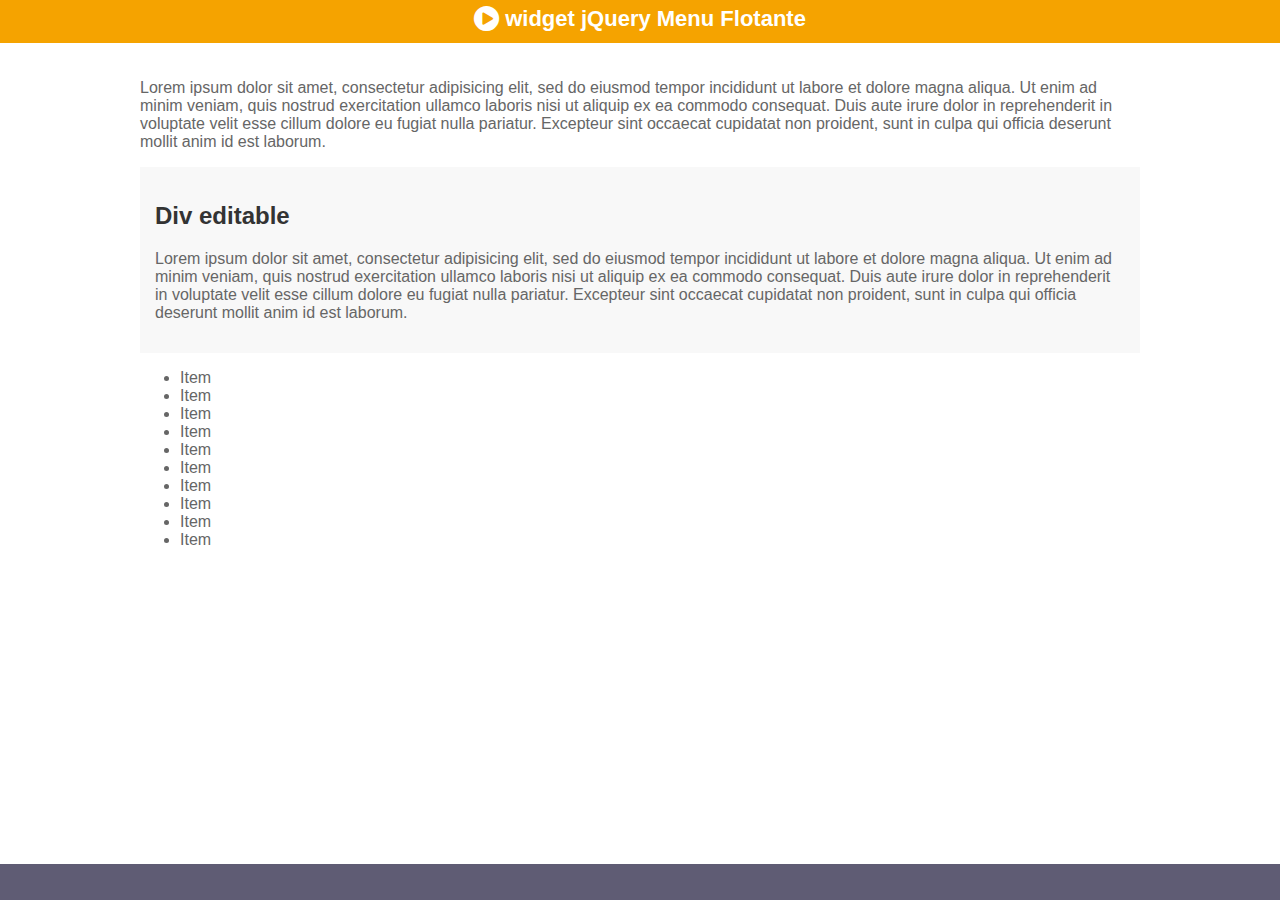
<file: INV/Menuflotante/index.html>
<!doctype html>
<html>
<head>
    <meta charset="UTF-8">
    <title>Mi primer widget</title>   
    
    <link href="css/estilos.css" rel="stylesheet" />
    <script type="text/javascript" src="js/jquery-1.11.3.min.js"></script>
    <script type="text/javascript" src="js/jquery-ui.min.js"></script>
    <script type="text/javascript" src="js/hp.menuFlotante.js"></script>    
    <script type="text/javascript" src="js/main.js"></script>

    <style type="text/css">
    .menu_flotante {
        width: 140px; height: auto; 
        background: #f9f9f9; 
        border-radius: 5px;
        position: absolute; 
        z-index: 99999; 
        padding: 8px;
        -webkit-box-shadow: 1px 1px 4px 0px rgba(136,136,136,0.5);
        -moz-box-shadow: 1px 1px 4px 0px rgba(136,136,136,0.5);
        box-shadow: 1px 1px 4px 0px rgba(136,136,136,0.5);
    }
    .menu_flotante div{
        text-align: left !important;
        padding: 8px 10px !important;
        margin: 0px !important;
        cursor: pointer;
        font-size: 14px !important;
        font-weight: bold;
        color: #888;
        border-bottom: 1px solid #e2e2e2;

    }
    .menu_flotante div i {margin-right: 3px;}
    .menu_flotante div:last-child {border: none;}
    .menu_flotante div:hover {
        background: #e9e9e9;
    }
    .clear{clear:both;}
    #asdf {padding: 15px; background: #f8f8f8;}
    </style>

</head>
<body>
    <div id="main_wrapper">
        <header>
            <h1> <i class="fa fa-play-circle fa-lg"></i> widget jQuery Menu Flotante</h1>
        </header>        
        <div id="main_container">
            <div id="content">
                <div id="editar">
                     <p>Lorem ipsum dolor sit amet, consectetur adipisicing elit, sed do eiusmod
                     tempor incididunt ut labore et dolore magna aliqua. Ut enim ad minim veniam,
                     quis nostrud exercitation ullamco laboris nisi ut aliquip ex ea commodo
                     consequat. Duis aute irure dolor in reprehenderit in voluptate velit esse
                     cillum dolore eu fugiat nulla pariatur. Excepteur sint occaecat cupidatat non
                     proident, sunt in culpa qui officia deserunt mollit anim id est laborum.</p>
                </div>
                <div class="clear"></div>
                <div id="asdf">
                    <h2>Div editable</h2>
                    <p>Lorem ipsum dolor sit amet, consectetur adipisicing elit, sed do eiusmod
                    tempor incididunt ut labore et dolore magna aliqua. Ut enim ad minim veniam,
                    quis nostrud exercitation ullamco laboris nisi ut aliquip ex ea commodo
                    consequat. Duis aute irure dolor in reprehenderit in voluptate velit esse
                    cillum dolore eu fugiat nulla pariatur. Excepteur sint occaecat cupidatat non
                    proident, sunt in culpa qui officia deserunt mollit anim id est laborum.</p>
                </div>
                <ul class="btn2">
                    <li>Item</li>
                    <li>Item</li>
                    <li>Item</li>
                    <li>Item</li>
                    <li>Item</li>
                    <li>Item</li>
                    <li>Item</li>
                    <li>Item</li>
                    <li>Item</li>
                    <li>Item</li>
                </ul>
            </div>
        </div>
        <footer></footer>
    </div>    
</body>
</html>
</file>
<file: INV/Menuflotante/css/estilos.css>
/*
organización básica del HTML
*/

/* elementos globales */
html, body{
    font-family: Arial, sans-serif;
    color: #666666;
    margin: 0px;
    padding: 0px;
    height: 100%;
}
h1, h2, h3, h4, h5 {
    color: #333333;
}
h1{
    font-size: 22px;
     margin: 0px;
    padding: 0px;
}



/* estructura principal  del contenido */
header {
    background-color: #F5A300;
    padding: 6px;
    padding-bottom: 2px;
    margin-bottom: 20px;
    height: 35px;
}
header h1{
    color: #ffffff;
    float: left;
    text-align: center;
    width: 100%;
}
#main_wrapper {
    min-height: 100%;
    position: relative;
}
footer{
    background-color: #5F5C74;
    color: #ffffff;
    height: 36px;
    text-align: center;
    line-height: 36px;
    font-size: 12px;
    position: absolute;
    width: 100%;
    bottom: 0px;
}


/* estructura de los contenidos */

#main_container {
    padding-bottom: 50px;
    width: 90%;
    max-width: 1000px;
    margin: 0 auto;
}

#content {
    width: 100%;
    display: inline-block;
    margin: 0 auto;
}


.decorador{
    width: 100%;
    height: 20px;
    background-color: #333333;
    margin: 30px 0px;
}

#sliderHz{
    
}

.colIzda {
    width: 30%;
    display: inline-block;
    margin: 0px;
    padding: 1%;
    vertical-align: top;
}

.colDha {
    width: 63%;
    display: inline-block;
    margin: 2%;
    padding: 0px;
    vertical-align: top;
}



/*
estilos para los contenidos del slider principal 
*/
.slideH_init{
    position: relative;
    overflow: hidden;
}
.slideH_init p{
    position: absolute;
    bottom: 30px;
    background-color: rgba(255,255,255,0.75);
    padding: 10px 20px;
    color: #000000;
}
.slideH_init img{
    width: 100%
}




/*
estilos para los contenidos del slider lateral 
*/
.slideV_init{
    position: relative;
    overflow: hidden;
}
.slideV_init h2{
    position: absolute;
    bottom: 5px;
    left: 10px;
    right: 10px;
    background-color: rgba(0,0,0,0.75);
    padding: 10px 20px;
    color: #ffffff;
    font-size: 12px;
    font-weight: 100;
}
.slideV_init img{
    width: 100%
}




@media (max-width: 480px) {
    .colIzda {
        width: 100%;
        display: block;
    }
    .colDha {
        width: 100%;
    }
    .slideH_init p{
        font-size: 13px;
        height: 40px;
        overflow-y: auto;
    }
}
@media (min-width: 481px) and (max-width: 640px) {
    .colIzda {
        width: 40%;
    }
    .colDha {
        width: 53%;
    }
    .slideH_init p{
        font-size: 14px;
    }
}
</file>
